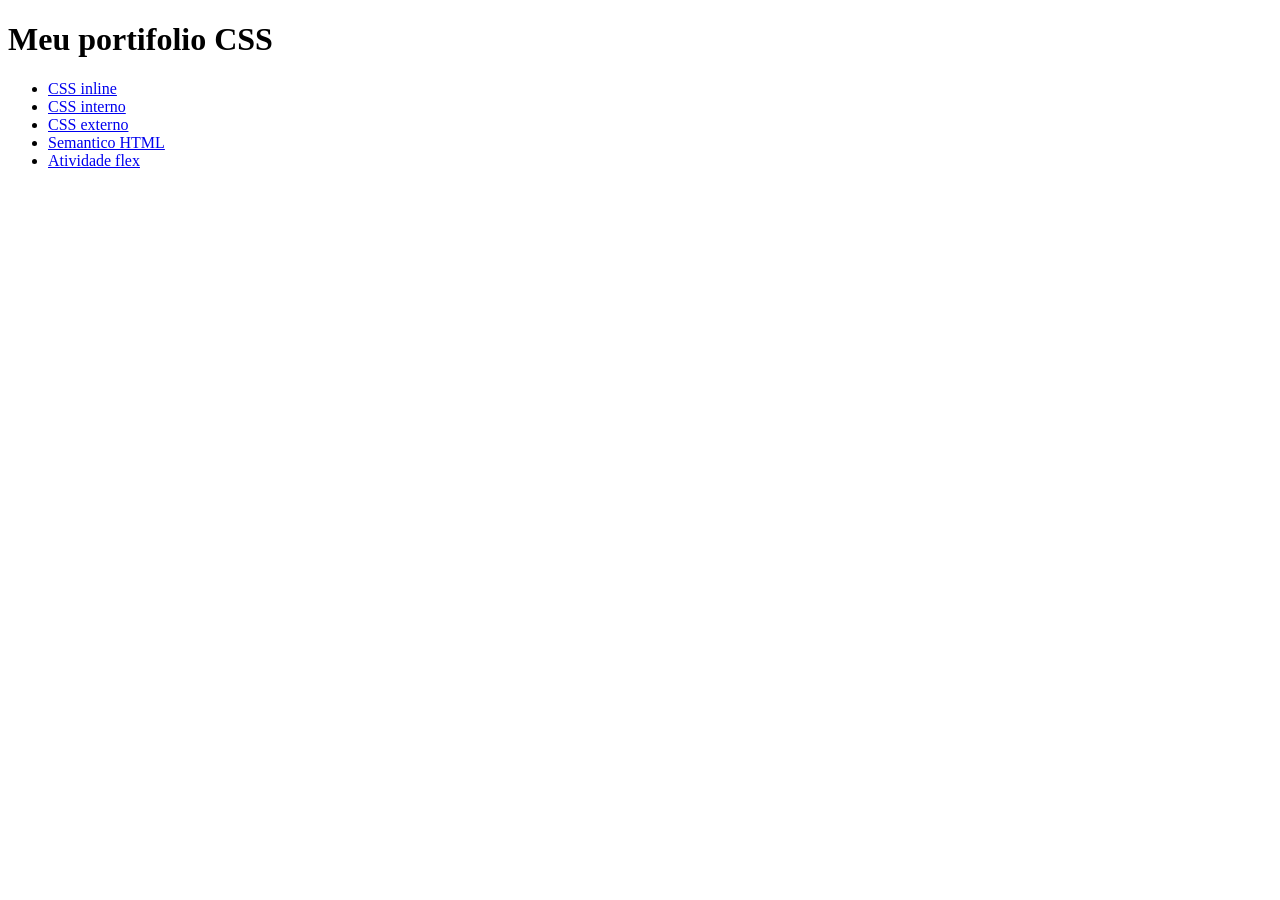
<file: index.html>
<!DOCTYPE html>
<html lang="pt-BR">
    <head>
        <meta charset="UTF-8">
        <meta name="viewport" content="width=device-width, initial-scale=1.0">
        <title>Documento</title>
    </head>
    <body>
        <h1>Meu portifolio CSS</h1>
        <ul>
            <li><a href="html/css-inline/css_inline.html">CSS inline</a></li>
            <li><a href="html/css-interno/css_interno.html">CSS interno</a></li>
            <li><a href="html/css-externo/css_externo.html">CSS externo</a></li>
            <li><a href="html/semantico.html"> Semantico HTML</a></li>
            <li><a href="html/atividade_flex.html"> Atividade flex</a></li>
        </ul>
    </body>
</html>
</file>
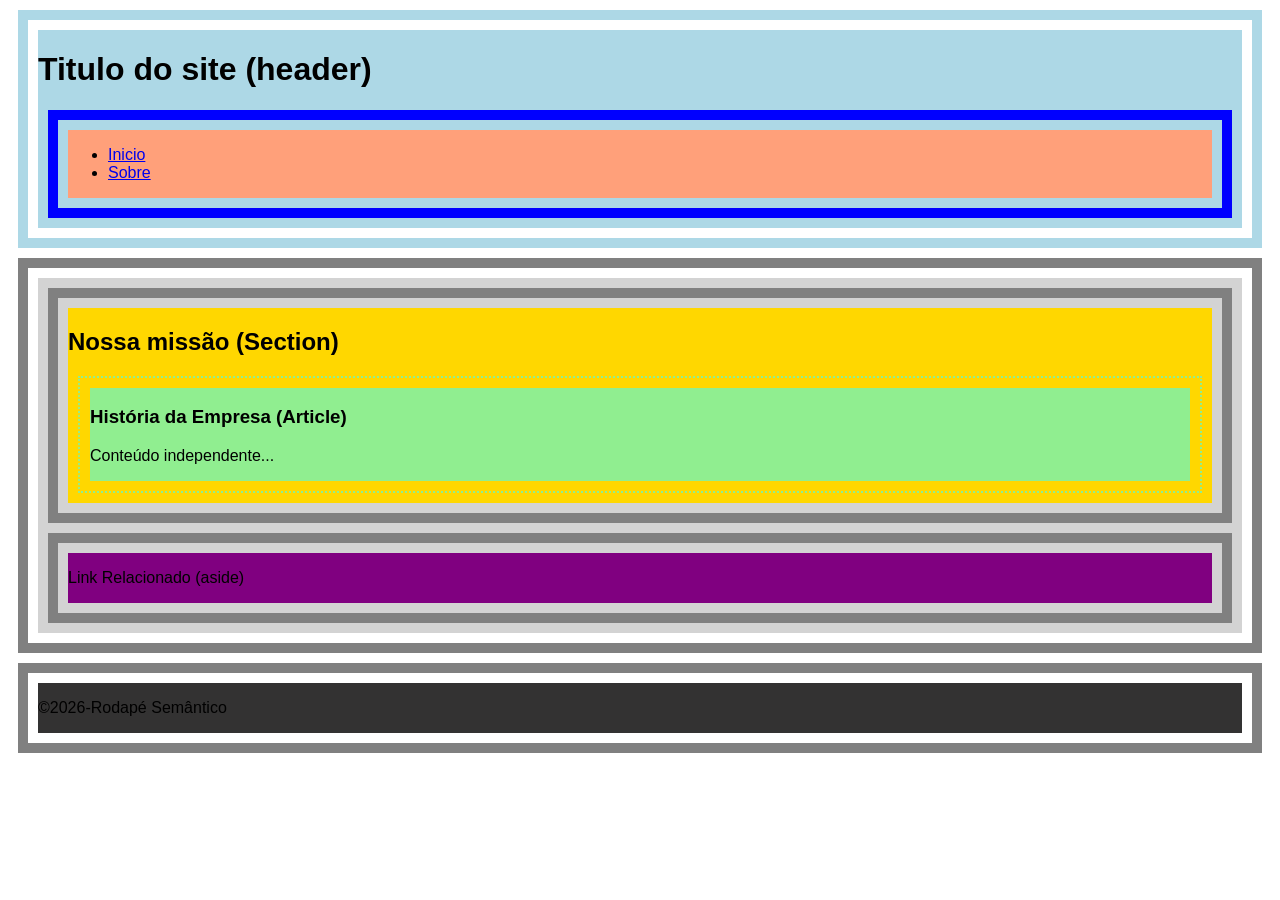
<file: html/semantico.html>
<!DOCTYPE html>
    <html lang="pt-BR">
        <head>
            <meta charset="UTF-8">
            <meta name="viewport" content="width=device-width, initial-scale=1.0">
            <title>Document</title>
            <link rel="stylesheet" href="../assets/css/style.css">
        </head>
        <body>
            <header>
                <h1> Titulo do site (header)</h1>
                <nav>
                    <ul>
                        <li> <a href="#"> Inicio</a></li>
                        <li> <a href="#"> Sobre</a></li>
                    </ul>
                </nav>
            </header>
            <main>
                <section>
                    <h2>Nossa missão (Section)</h2>
                    <article>
                        <h3>História da Empresa (Article)</h3>
                        <p>Conteúdo independente...</p>
                    </article>        
                </section>
                <aside><p>Link Relacionado (aside)</p></aside>
            </main>
            <footer>
                <p>©2026-Rodapé Semântico</p>
            </footer>   
        </body>
    </html>
</file>
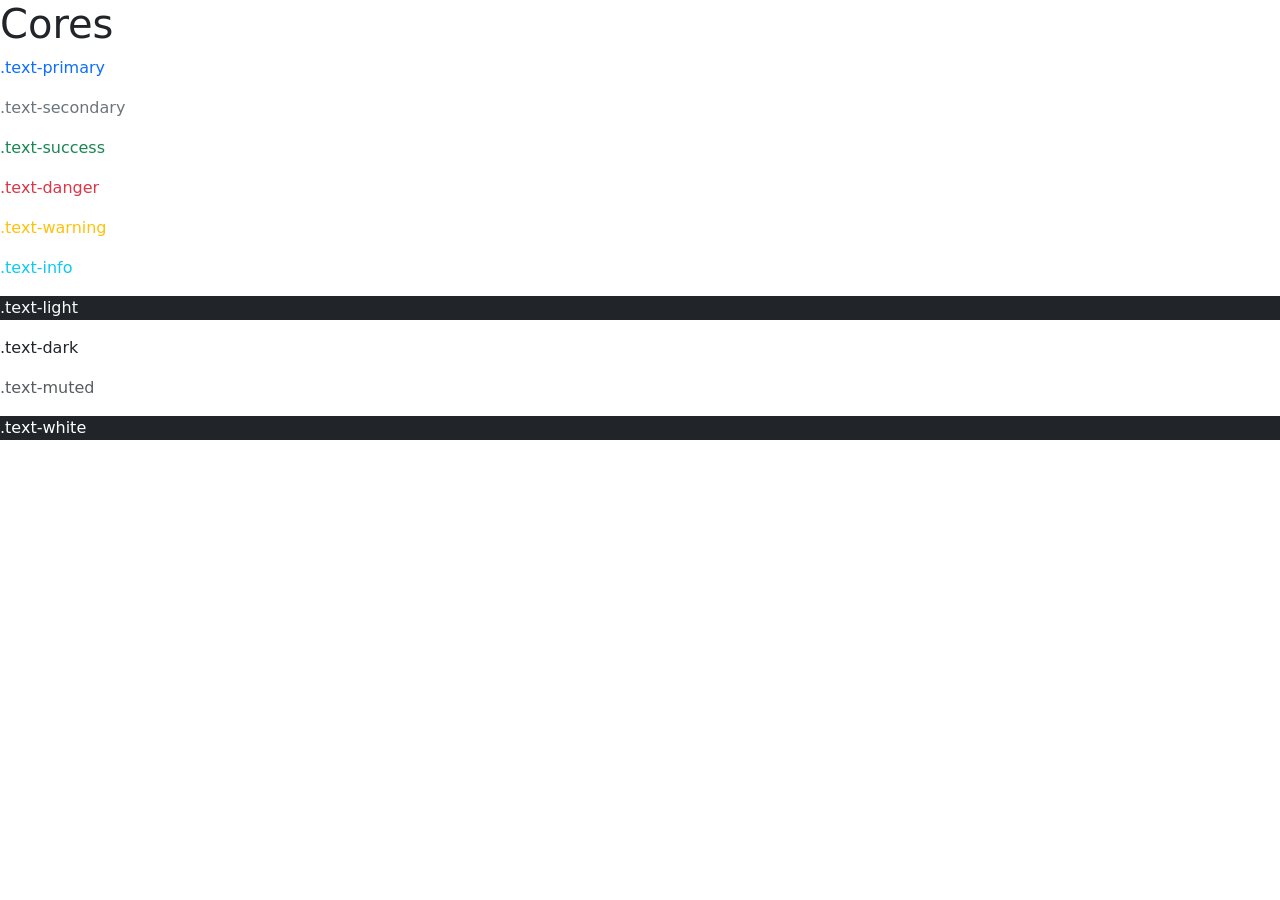
<file: html/boostrap/intro_boostrap.html>
<!DOCTYPE html>
<html lang="pt-BR">
    <head>
        <meta charset="UTF-8">
        <meta name="viewport" content="width=device-width, initial-scale=1.0">
        <link href="https://cdn.jsdelivr.net/npm/bootstrap@5.3.8/dist/css/bootstrap.min.css" rel="stylesheet" integrity="sha384-sRIl4kxILFvY47J16cr9ZwB07vP4J8+LH7qKQnuqkuIAvNWLzeN8tE5YBujZqJLB" crossorigin="anonymous">
        <script src="https://cdn.jsdelivr.net/npm/bootstrap@5.3.8/dist/js/bootstrap.bundle.min.js" integrity="sha384-FKyoEForCGlyvwx9Hj09JcYn3nv7wiPVlz7YYwJrWVcXK/BmnVDxM+D2scQbITxI" crossorigin="anonymous"></script>
        <title> Cores </title>
    </head>
    <body>
        <h1> Cores </h1>
        <p class="text-primary">.text-primary</p>
        <p class="text-secondary">.text-secondary</p>
        <p class="text-success">.text-success</p>
        <p class="text-danger">.text-danger</p>
        <p class="text-warning">.text-warning</p>
        <p class="text-info">.text-info</p>
        <p class="text-light bg-dark">.text-light</p>
        <p class="text-dark">.text-dark</p>
        <p class="text-muted">.text-muted</p>
        <p class="text-white bg-dark">.text-white</p>
    </body>
</html>
</file>
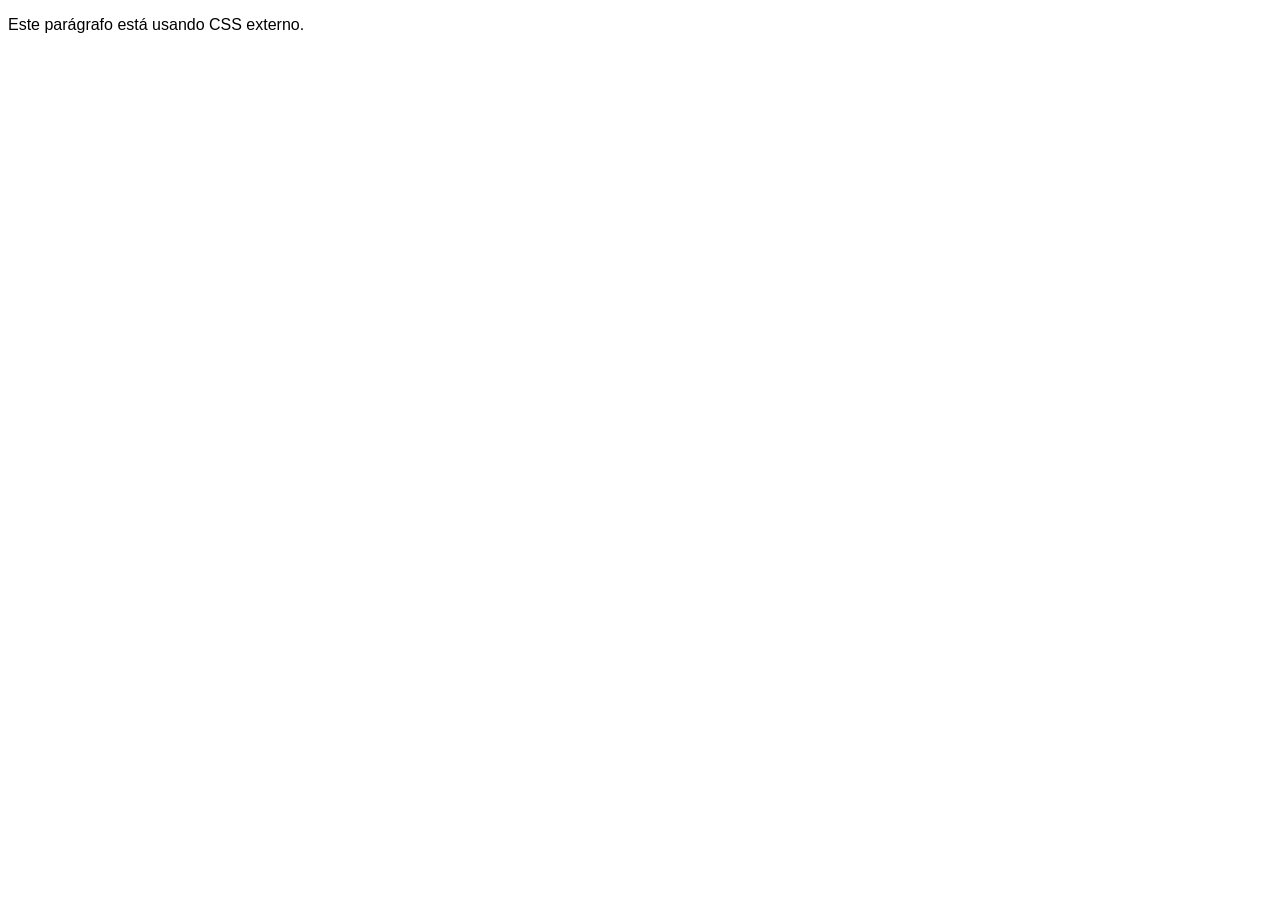
<file: html/css-externo/css_externo.html>
<!DOCTYPE html>
<html lang="pt-BR">
    <head>
        <meta charset="UTF-8">
        <meta name="viewport" content="width=device-width, initial-scale=1.0">
        <title>CSS Externo</title>
        <link rel="stylesheet" href="../../assets/css/style.css">
    </head>
    <body>
        <p>Este parágrafo está usando CSS externo.</p>
    </body>
</html>
</file>
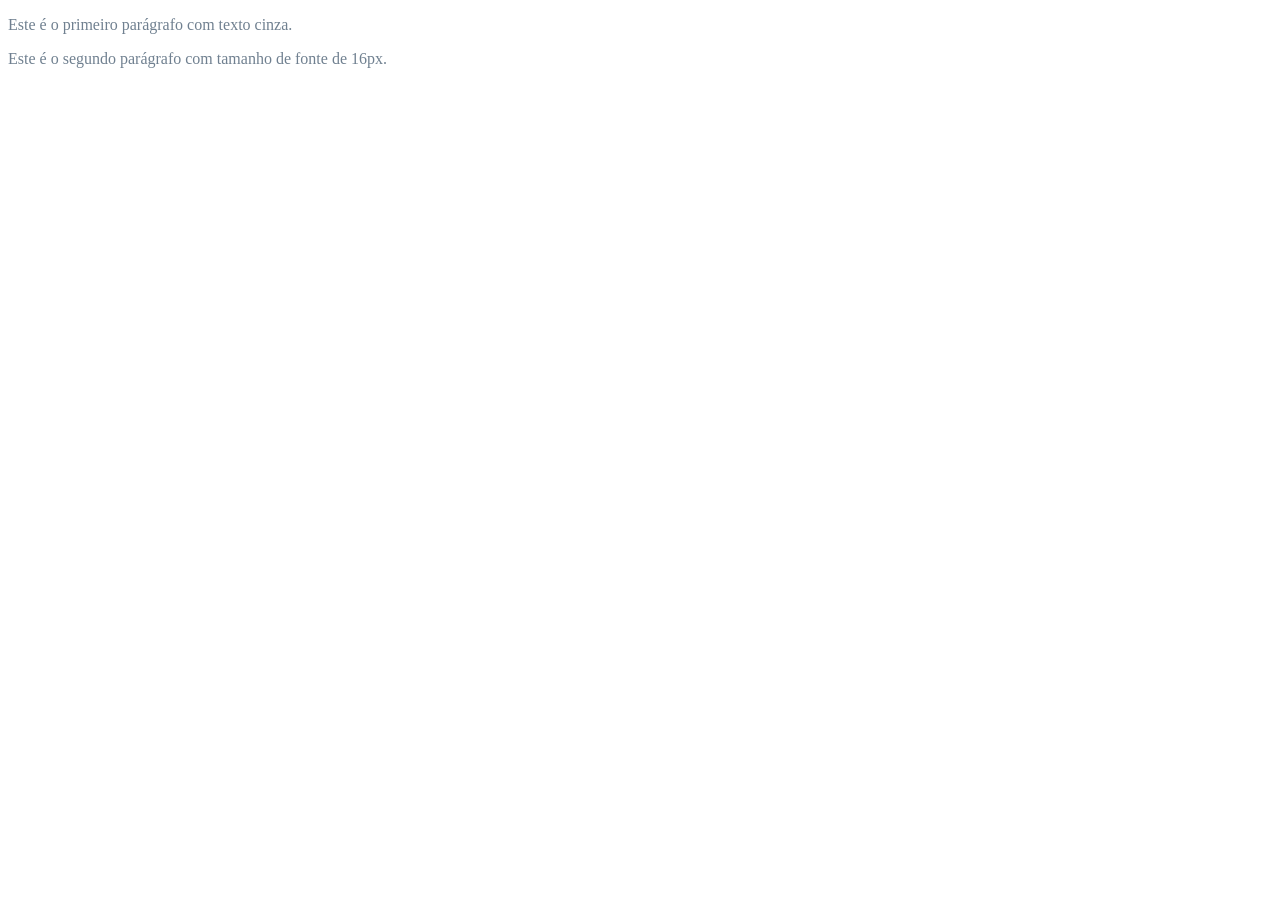
<file: html/css-interno/css_interno.html>
<!DOCTYPE html>
<html lang="pt-BR">
    <head>
        <meta charset="UTF-8">
        <meta name="viewport" content="width=device-width, initial-scale=1.0">
        <title>Exemplo CSS</title>
        <style>
            body {
                    color: slategray;
                    font-size: 16px;
             }
        </style>
    </head>
    <body>
        <p>Este é o primeiro parágrafo com texto cinza.</p>
        <p>Este é o segundo parágrafo com tamanho de fonte de 16px.</p>
    </body>
</html>
</file>
<file: assets/css/style.css>
body {
    font-family: sans-serif;
}
header {
    border: 10px solid lightblue;
    padding:10px;
    margin:10px;
    background-color: lightblue;
    background-clip: content-box;
}
nav {
    border: 10px solid blue;
    padding: 10px;
    margin: 10px;
    background-color: lightsalmon;
    background-clip: content-box;
}
main {
    border: 10px solid grey;
    padding: 10px;
    margin: 10px;
    background-color: lightgrey;
    background-clip: content-box;
}
section {
    border: 10px solid grey;
    padding: 10px;
    margin: 10px;
    background-color: gold;
    background-clip: content-box;
}
article {
    border: 2px dotted lightgreen;
    padding: 10px;
    margin: 10px;
    background-color: lightgreen;
    background-clip: content-box;
}
aside {
    border: 10px solid grey;
    padding: 10px;
    margin: 10px;
    background-color: purple;
    background-clip: content-box;
}
footer {
    border: 10px solid grey;
    padding: 10px;
    margin: 10px;
    background-color: rgb(51, 50, 50);
    background-clip: content-box;
}
</file>
